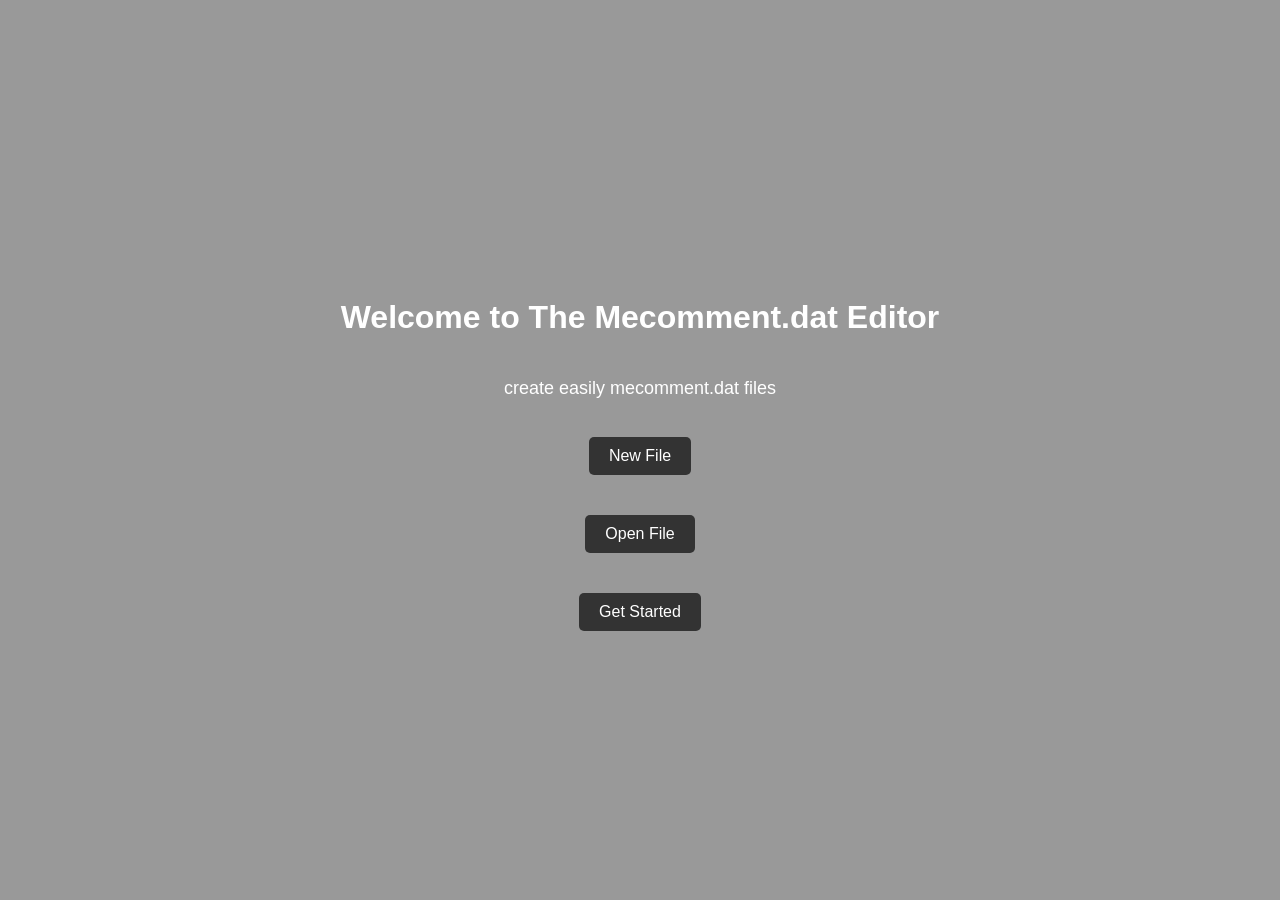
<file: index.html>
<!DOCTYPE html>
<html lang="en">
<head>
    <meta charset="UTF-8">
    <meta name="viewport" content="width=device-width, initial-scale=1.0">
    <title>mecomment.dat editor</title>
    <link rel="stylesheet" href="style.css">
</head>
<body>

    <video autoplay muted loop id="bg-video">
        <source src="wave.mp4" type="video/mp4">
        Votre navigateur ne prend pas en charge les vidéos HTML5.
    </video>

    <div id="main-content">
        <h1>Welcome to The Mecomment.dat Editor</h1>
        <p>create easily mecomment.dat files</p>
        
        <button onclick="window.location.href='editor.html'">New File</button>
        <button onclick="window.location.href='open.html'">Open File</button>
        
        <button type="button" id="get-started-btn" class="btn-link">Get Started</button>
    </div>

    <div id="tuto-modal" class="modal">
        <div class="modal-content">
            <span class="close-tuto">&times;</span>
            <h2>How to use mecomment.dat Editor 🎮</h2>
            <hr style="border: 1px solid #ff9900; margin-bottom: 20px;">
            
            <div class="tuto-step">
                <h3>1️⃣ Create or Open a File</h3>
                <p>Click on <strong>"New File"</strong> to start from scratch or <strong>"Open File"</strong> to import an existing <code>mecomment.dat</code> from your computer.</p>
            </div>

            <div class="tuto-step">
                <h3>2️⃣ Insert Moving Icons</h3>
                <p>Click on the <strong>"Moving Icons ▾"</strong> dropdown menu. You will see a large grid containing all PS3 icons sorted by categories. Click on any icon button to insert its text tag (ex: <code>[CIRCLE]</code>) where your cursor is.</p>
            </div>

            <div class="tuto-step">
                <h3>3️⃣ Compile and Save</h3>
                <p>When you click <strong>"Save and Download"</strong>, the editor automatically replaces all text tags with their exact secret Hexadecimal bytes (like <code>efa280</code>). The downloaded file is 100% clean and ready for your PS3 system or HxD!</p>
            </div>

            <div class="tuto-step">
                <h3>4️⃣ Installation on PS3</h3>
                <p>Place your newly generated <code>mecomment.dat</code> file into your PS3 directory via FTP or USB: <br><code>dev_hdd0/home/0000000X/friendim/mecomment.dat</code></p>
            </div>
        </div>
    </div>

    <script>
        const modal = document.getElementById("tuto-modal");
        const btn = document.getElementById("get-started-btn");
        const span = document.getElementsByClassName("close-tuto")[0];

        // Ouvre le tuto au clic sur Get Started
        btn.onclick = function() {
            modal.style.display = "block";
        }

        // Ferme le tuto au clic sur la petite croix (X)
        span.onclick = function() {
            modal.style.display = "none";
        }

        // Ferme le tuto si on clique n'importe où en dehors de la boîte blanche
        window.onclick = function(event) {
            if (event.target == modal) {
                modal.style.display = "none";
            }
        }
    </script>
</body>
</html>
</file>
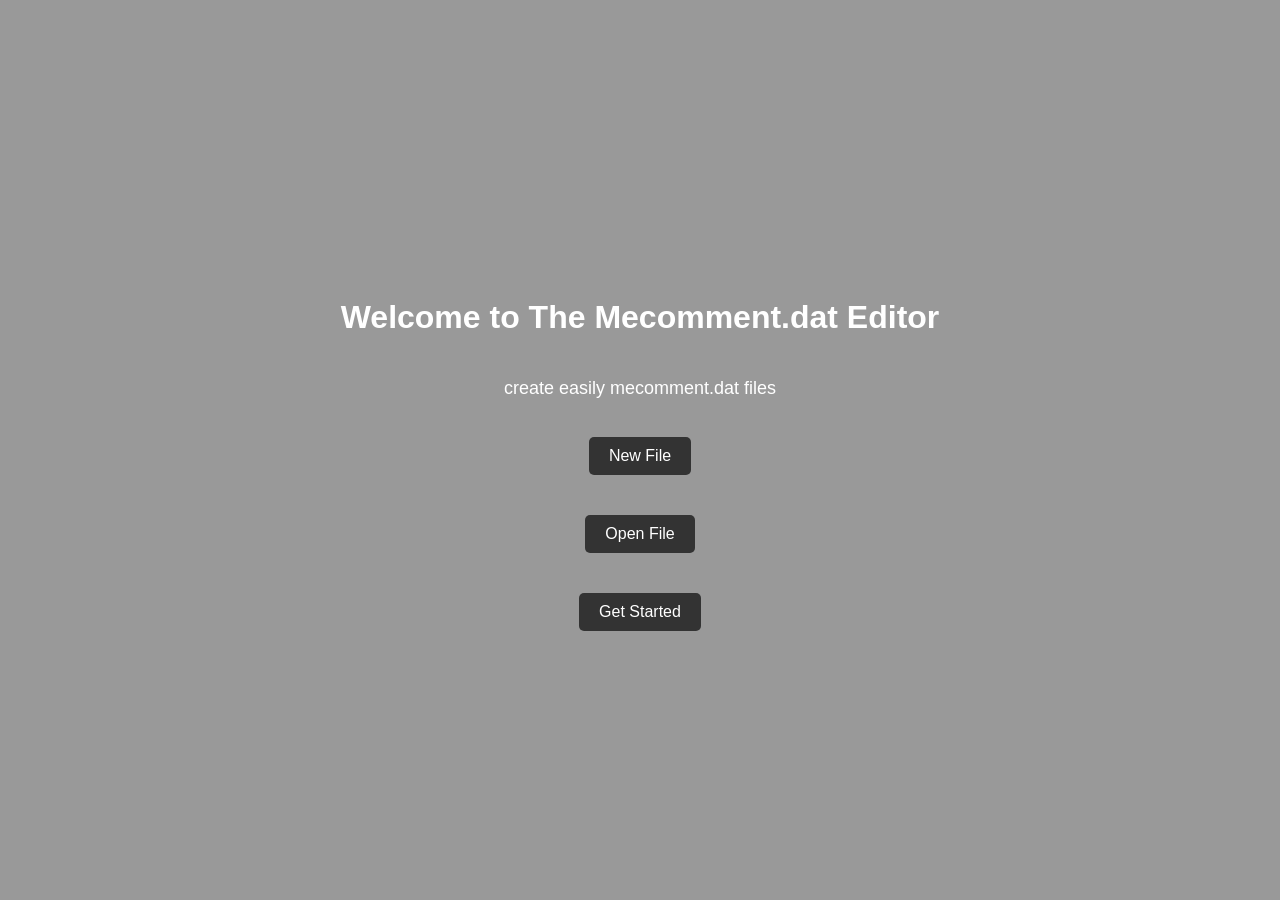
<file: templates/index.html>
<!DOCTYPE html>
<html lang="en">
<head>
    <meta charset="UTF-8">
    <meta name="viewport" content="width=device-width, initial-scale=1.0">
    <title>mecomment.dat editor</title>
    <link rel="stylesheet" href="/static/style.css">
</head>
<body>

    <video autoplay muted loop id="bg-video">
        <source src="/static/wave.mp4" type="video/mp4">
        Votre navigateur ne prend pas en charge les vidéos HTML5.
    </video>

    <div id="main-content">
        <h1>Welcome to The Mecomment.dat Editor</h1>
        <p>create easily mecomment.dat files</p>
        
        <button onclick="window.location.href='/editor'">New File</button>
        <button onclick="window.location.href='/open'">Open File</button>
        
        <button type="button" id="get-started-btn" class="btn-link">Get Started</button>
    </div>

    <div id="tuto-modal" class="modal">
        <div class="modal-content">
            <span class="close-tuto">&times;</span>
            <h2>How to use mecomment.dat Editor 🎮</h2>
            <hr style="border: 1px solid #ff9900; margin-bottom: 20px;">
            
            <div class="tuto-step">
                <h3>1️⃣ Create or Open a File</h3>
                <p>Click on <strong>"New File"</strong> to start from scratch or <strong>"Open File"</strong> to import an existing <code>mecomment.dat</code> from your computer.</p>
            </div>

            <div class="tuto-step">
                <h3>2️⃣ Insert Moving Icons</h3>
                <p>Click on the <strong>"Moving Icons ▾"</strong> dropdown menu. You will see a large grid containing all PS3 icons sorted by categories. Click on any icon button to insert its text tag (ex: <code>[CIRCLE]</code>) where your cursor is.</p>
            </div>

            <div class="tuto-step">
                <h3>3️⃣ Compile and Save</h3>
                <p>When you click <strong>"Save and Download"</strong>, the editor automatically replaces all text tags with their exact secret Hexadecimal bytes (like <code>efa280</code>). The downloaded file is 100% clean and ready for your PS3 system or HxD!</p>
            </div>

            <div class="tuto-step">
                <h3>4️⃣ Installation on PS3</h3>
                <p>Place your newly generated <code>mecomment.dat</code> file into your PS3 directory via FTP or USB: <br><code>dev_hdd0/home/0000000X/friendim/mecomment.dat</code></p>
            </div>
        </div>
    </div>

    <script>
        const modal = document.getElementById("tuto-modal");
        const btn = document.getElementById("get-started-btn");
        const span = document.getElementsByClassName("close-tuto")[0];

        // Ouvre le tuto au clic sur Get Started
        btn.onclick = function() {
            modal.style.display = "block";
        }

        // Ferme le tuto au clic sur la petite croix (X)
        span.onclick = function() {
            modal.style.display = "none";
        }

        // Ferme le tuto si on clique n'importe où en dehors de la boîte blanche
        window.onclick = function(event) {
            if (event.target == modal) {
                modal.style.display = "none";
            }
        }
    </script>
</body>
</html>
</file>
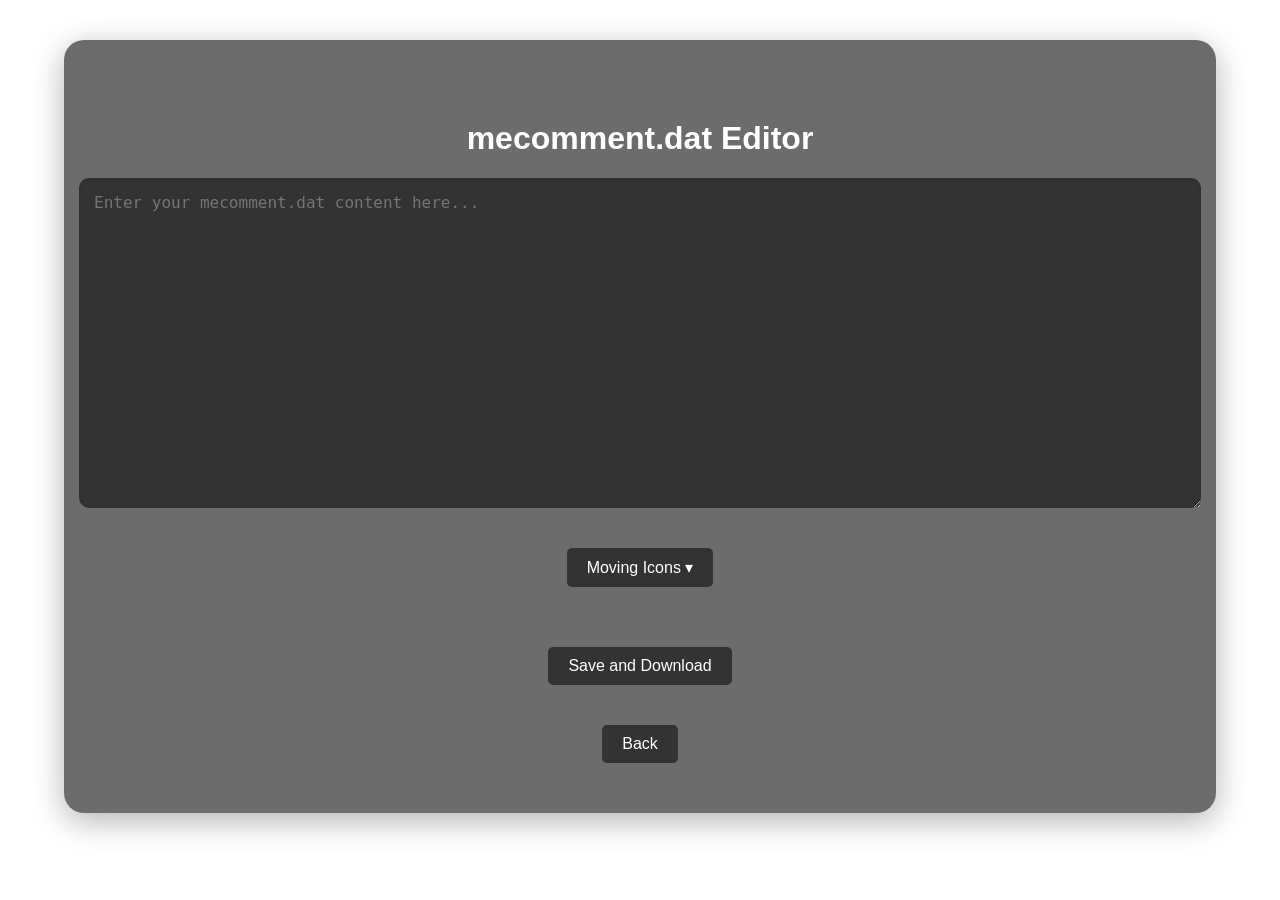
<file: editor.html>
<!DOCTYPE html>
<html lang="en">
<head>
    <meta charset="UTF-8">
    <meta name="viewport" content="width=device-width, initial-scale=1.0">
    <title>mecomment.dat editor</title>
    <link rel="stylesheet" href="style.css">
</head>
<body>

    <video autoplay muted loop id="bg-video">
        <source src="wave.mp4" type="video/mp4">
        Votre navigateur ne prend pas en charge les vidéos HTML5.
    </video>

    <div id="app">
        <h1>mecomment.dat Editor</h1>
        <textarea placeholder="Enter your mecomment.dat content here..." rows="20" cols="140"></textarea>
        
        <div class="dropdown">
            <button type="button" class="dropdown-btn">Moving Icons ▾</button>
            <div class="dropdown-content">
                
                <div class="dropdown-header">--- CONTROLLER & SYSTEM ---</div>
                <button type="button" class="icon-insert-btn" data-bytes="efa280">Circle</button>
                <button type="button" class="icon-insert-btn" data-bytes="efa281">Cross</button>
                <button type="button" class="icon-insert-btn" data-bytes="efa282">Square</button>
                <button type="button" class="icon-insert-btn" data-bytes="efa283">Triangle</button>
                <button type="button" class="icon-insert-btn" data-bytes="efa284">DPAD Up</button>
                <button type="button" class="icon-insert-btn" data-bytes="efa285">DPAD Down</button>
                <button type="button" class="icon-insert-btn" data-bytes="efa286">DPAD Left</button>
                <button type="button" class="icon-insert-btn" data-bytes="efa287">DPAD Right</button>
                <button type="button" class="icon-insert-btn" data-bytes="efa288">L1</button>
                <button type="button" class="icon-insert-btn" data-bytes="efa289">L2</button>
                <button type="button" class="icon-insert-btn" data-bytes="efa28a">L3</button>
                <button type="button" class="icon-insert-btn" data-bytes="efa28b">R1</button>
                <button type="button" class="icon-insert-btn" data-bytes="efa28c">R2</button>
                <button type="button" class="icon-insert-btn" data-bytes="efa28d">R3</button>
                <button type="button" class="icon-insert-btn" data-bytes="efa28e">Select</button>
                <button type="button" class="icon-insert-btn" data-bytes="efa28f">Start</button>
                <button type="button" class="icon-insert-btn" data-bytes="efa292">PSButton</button>
                <button type="button" class="icon-insert-btn" data-bytes="efa293">L2/DPAD Left</button>
                <button type="button" class="icon-insert-btn" data-bytes="efa294">R2/DPAD Right</button>
                
                <div class="dropdown-header">--- AUDIO & STATUS ---</div>
                <button type="button" class="icon-insert-btn" data-bytes="efa2a0">Speaker0</button>
                <button type="button" class="icon-insert-btn" data-bytes="efa2a1">Speaker1</button>
                <button type="button" class="icon-insert-btn" data-bytes="efa2a2">Speaker2</button>
                <button type="button" class="icon-insert-btn" data-bytes="efa2a3">Speaker3</button>
                <button type="button" class="icon-insert-btn" data-bytes="efa2a4">Mic Muted</button>
                <button type="button" class="icon-insert-btn" data-bytes="efa2a5">HQ</button>
                <button type="button" class="icon-insert-btn" data-bytes="efa2a6">Arrow Right</button>
                <button type="button" class="icon-insert-btn" data-bytes="efa2a7">0/3 Battery</button>
                <button type="button" class="icon-insert-btn" data-bytes="efa2a8">1/3 Battery</button>
                <button type="button" class="icon-insert-btn" data-bytes="efa2a9">2/3 Battery</button>
                <button type="button" class="icon-insert-btn" data-bytes="efa2aa">3/3 Battery</button>
                <button type="button" class="icon-insert-btn" data-bytes="efa2ab">Loading Battery (Moving)</button>
                <button type="button" class="icon-insert-btn" data-bytes="efa2ac">Bronze Trophy</button>
                <button type="button" class="icon-insert-btn" data-bytes="efa2ad">Silver Trophy</button>
                <button type="button" class="icon-insert-btn" data-bytes="efa2ae">Gold Trophy</button>
                <button type="button" class="icon-insert-btn" data-bytes="efa2af">Platin Trophy</button>
                
                <div class="dropdown-header">--- UI & ICONS ---</div>
                <button type="button" class="icon-insert-btn" data-bytes="efa2b0">Caps</button>
                <button type="button" class="icon-insert-btn" data-bytes="efa2b2">Keyboard</button>
                <button type="button" class="icon-insert-btn" data-bytes="efa2b3">Finger/Mouse</button>
                <button type="button" class="icon-insert-btn" data-bytes="efa2b4">Circle in Circle</button>
                <button type="button" class="icon-insert-btn" data-bytes="efa2b5">Circle</button>
                <button type="button" class="icon-insert-btn" data-bytes="efa2b6">PSPlus</button>
                <button type="button" class="icon-insert-btn" data-bytes="efa2b7">Headset</button>
                <button type="button" class="icon-insert-btn" data-bytes="efa2b8">Headset in Circle</button>
                <button type="button" class="icon-insert-btn" data-bytes="ef91a1">2 Hearts (Moving)</button>
                <button type="button" class="icon-insert-btn" data-bytes="ef91a2">Broken Heart (Moving)</button>
                <button type="button" class="icon-insert-btn" data-bytes="ef91a3">Heart with Arrow (Moving)</button>
                <button type="button" class="icon-insert-btn" data-bytes="ef91a4">Heart</button>
                <button type="button" class="icon-insert-btn" data-bytes="ef91a5">Spades</button>
                <button type="button" class="icon-insert-btn" data-bytes="ef91a6">Clubs</button>
                <button type="button" class="icon-insert-btn" data-bytes="ef91a7">Diamond</button>
                <button type="button" class="icon-insert-btn" data-bytes="ef91a8">!</button>
                <button type="button" class="icon-insert-btn" data-bytes="ef91a9">!!</button>
                <button type="button" class="icon-insert-btn" data-bytes="ef91aa">?</button>
                <button type="button" class="icon-insert-btn" data-bytes="ef91ab">?!</button>
                
                <div class="dropdown-header">--- EFFECTS & MUSIC ---</div>
                <button type="button" class="icon-insert-btn" data-bytes="ef91ad">Light Bulb</button>
                <button type="button" class="icon-insert-btn" data-bytes="ef91ae">Explosion (Moving)</button>
                <button type="button" class="icon-insert-btn" data-bytes="ef91af">3 Drops (Moving)</button>
                <button type="button" class="icon-insert-btn" data-bytes="ef91b0">Drop (Moving)</button>
                <button type="button" class="icon-insert-btn" data-bytes="ef91b1">Blast</button>
                <button type="button" class="icon-insert-btn" data-bytes="ef91b2">Flower</button>
                <button type="button" class="icon-insert-btn" data-bytes="ef91b3">Skull</button>
                <button type="button" class="icon-insert-btn" data-bytes="ef91b6">Stars (Moving)</button>
                <button type="button" class="icon-insert-btn" data-bytes="ef91b7">Fire (Moving)</button>
                <button type="button" class="icon-insert-btn" data-bytes="ef91b8">Note</button>
                <button type="button" class="icon-insert-btn" data-bytes="ef91b9">Note1</button>
                <button type="button" class="icon-insert-btn" data-bytes="ef91ba">Note2</button>
                <button type="button" class="icon-insert-btn" data-bytes="ef91bb">Note3</button>
                <button type="button" class="icon-insert-btn" data-bytes="ef91bc">2Notes</button>
                <button type="button" class="icon-insert-btn" data-bytes="ef91bd">2Notes1</button>

                <div class="dropdown-header">--- EXPRESSIONS & WEATHER ---</div>
                <button type="button" class="icon-insert-btn" data-bytes="ef928d">Lips</button>
                <button type="button" class="icon-insert-btn" data-bytes="ef928e">Lips with Tongue</button>
                <button type="button" class="icon-insert-btn" data-bytes="ef928f">Kissing Lips</button>
                <button type="button" class="icon-insert-btn" data-bytes="ef9290">Nose</button>
                <button type="button" class="icon-insert-btn" data-bytes="ef9293">Ear</button>
                <button type="button" class="icon-insert-btn" data-bytes="ef9294">Feet</button>
                <button type="button" class="icon-insert-btn" data-bytes="ef9295">Feet1</button>
                <button type="button" class="icon-insert-btn" data-bytes="ef929f">Sun (Moving)</button>
                <button type="button" class="icon-insert-btn" data-bytes="ef92a0">Flowers (Moving)</button>
                <button type="button" class="icon-insert-btn" data-bytes="ef92a1">Umbrella</button>
                <button type="button" class="icon-insert-btn" data-bytes="ef92a2">Rainbow</button>
                <button type="button" class="icon-insert-btn" data-bytes="ef92a3">Umbrella Raining (Moving)</button>
                <button type="button" class="icon-insert-btn" data-bytes="ef92a4">Snowman (Moving)</button>
                <button type="button" class="icon-insert-btn" data-bytes="ef92a5">Storm (Moving)</button>
                <button type="button" class="icon-insert-btn" data-bytes="ef92a6">Tornado</button>
                <button type="button" class="icon-insert-btn" data-bytes="ef92a8">Closed Umbrella</button>
                <button type="button" class="icon-insert-btn" data-bytes="ef92a9">Snowflake</button>
                <button type="button" class="icon-insert-btn" data-bytes="ef92b7">Bouquet</button>
                <button type="button" class="icon-insert-btn" data-bytes="ef92b8">Ring</button>
                <button type="button" class="icon-insert-btn" data-bytes="ef92b9">Loop</button>
                <button type="button" class="icon-insert-btn" data-bytes="ef92ba">Present</button>
                <button type="button" class="icon-insert-btn" data-bytes="ef92bb">Cake</button>
                <button type="button" class="icon-insert-btn" data-bytes="ef92bc">Money</button>
                <button type="button" class="icon-insert-btn" data-bytes="ef92bd">¥</button>
                <button type="button" class="icon-insert-btn" data-bytes="ef92be">$</button>
            </div>
        </div>

        <button id="save-btn">Save and Download</button>
        <a href="index.html">
            <button type="button">Back</button> 
        </a>
    </div>
    <script src="editor.js"></script>
</body>
</html>
</file>
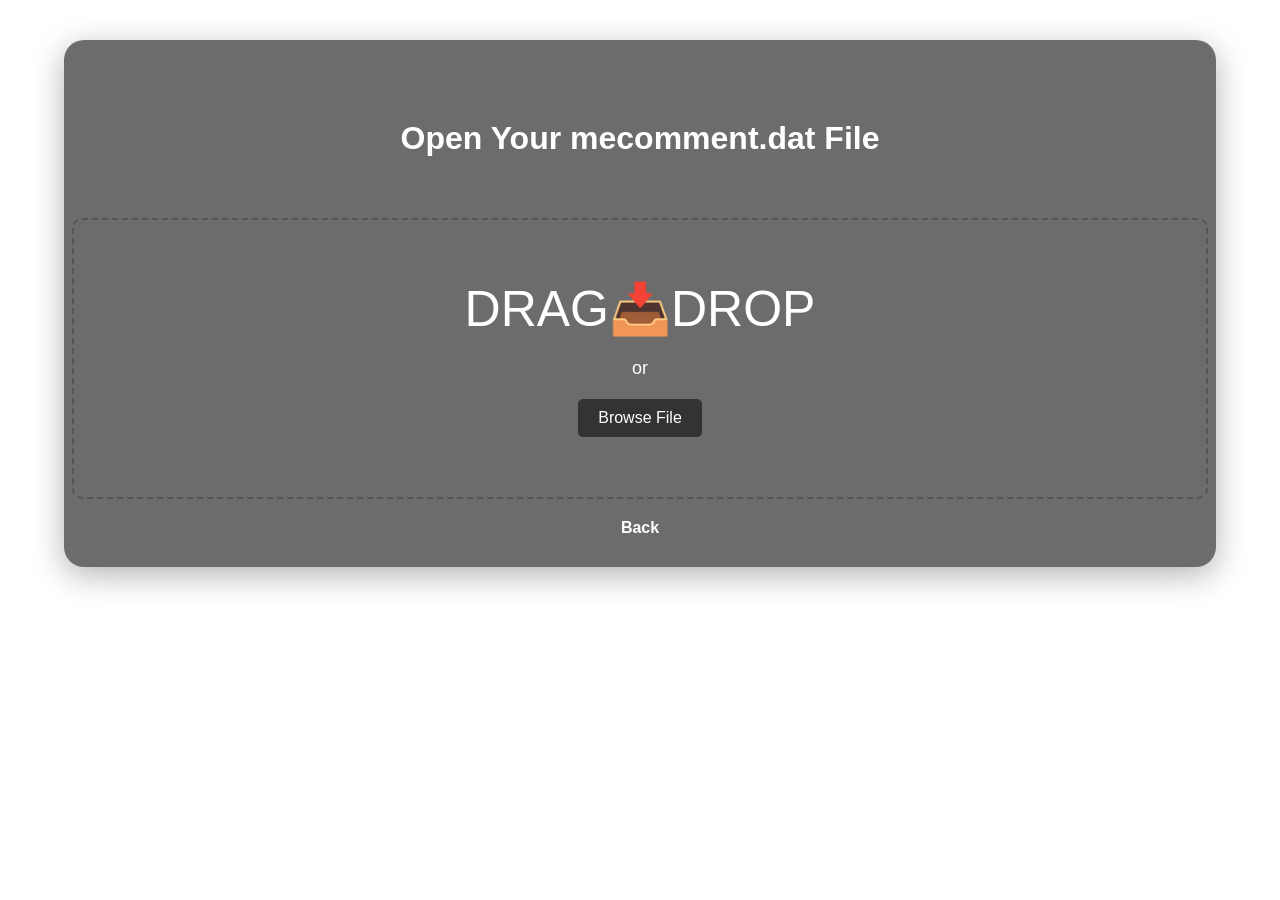
<file: open.html>
<!DOCTYPE html>
<html lang="en">
<head>
    <meta charset="UTF-8">
    <meta name="viewport" content="width=device-width, initial-scale=1.0">
    <title>Open mecomment.dat</title>
    <link rel="stylesheet" href="style.css">
</head>
<body>

    <video autoplay muted loop id="bg-video">
        <source src="wave.mp4" type="video/mp4">
    </video>

    <div id="app">
        <h1>Open Your mecomment.dat File</h1>
        
        <div id="drop-zone">
            <p id="drop-icon">DRAG📥DROP</p>
            <p>or</p>
            <button type="button" id="file-select-btn">Browse File</button>
            <input type="file" id="file-input" accept=".dat" style="display: none;">
        </div>

        <a href="index.html" class="link-btn" style="text-align: center; margin-top: 20px; max-width: 200px;">Back</a>
    </div>

    <script>
        const dropZone = document.getElementById('drop-zone');
        const fileInput = document.getElementById('file-input');
        const fileSelectBtn = document.getElementById('file-select-btn');

        // Déclenche l'input file lors du clic sur le bouton "Browse"
        fileSelectBtn.addEventListener('click', () => fileInput.click());

        // Gestion du changement de fichier via l'input "Browse"
        fileInput.addEventListener('change', (e) => {
            handleFile(e.target.files[0]);
        });

        // Empêcher le comportement par défaut du navigateur (ouvrir le fichier dans l'onglet)
        ['dragenter', 'dragover', 'dragleave', 'drop'].forEach(eventName => {
            dropZone.addEventListener(eventName, preventDefaults, false);
        });

        function preventDefaults(e) {
            e.preventDefault();
            e.stopPropagation();
        }

        // Effet visuel quand on survole la zone avec un fichier
        ['dragenter', 'dragover'].forEach(eventName => {
            dropZone.addEventListener(eventName, () => dropZone.classList.add('highlight'), false);
        });

        ['dragleave', 'drop'].forEach(eventName => {
            dropZone.addEventListener(eventName, () => dropZone.classList.remove('highlight'), false);
        });

        // Gestion du dépôt (Drop)
        dropZone.addEventListener('drop', (e) => {
            const dt = e.dataTransfer;
            const file = dt.files[0];
            handleFile(file);
        });

        // Fonction pour lire le fichier et l'envoyer vers l'éditeur
        function handleFile(file) {
            if (!file) return;

            // Optionnel : vérification du nom du fichier si vous voulez forcer "mecomment.dat"
            if (file.name !== "mecomment.dat" && !file.name.endsWith('.dat')) {
                alert("Please upload a valid .dat file (preferably mecomment.dat)");
                return;
            }

            const reader = new FileReader();
            
            // Lecture du fichier en tant que texte
            reader.readAsText(file);
            
            reader.onload = function() {
                // On stocke le contenu textuel dans le localStorage
                localStorage.setItem('loadedMecommentContent', reader.result);
                
                // Redirection automatique vers la page de l'éditeur (assurez-vous du nom du fichier HTML de votre éditeur)
                window.location.href = 'editor.html'; 
            };

            reader.onerror = function() {
                alert("Error reading file.");
            };
        }
    </script>
</body>
</html>
</file>
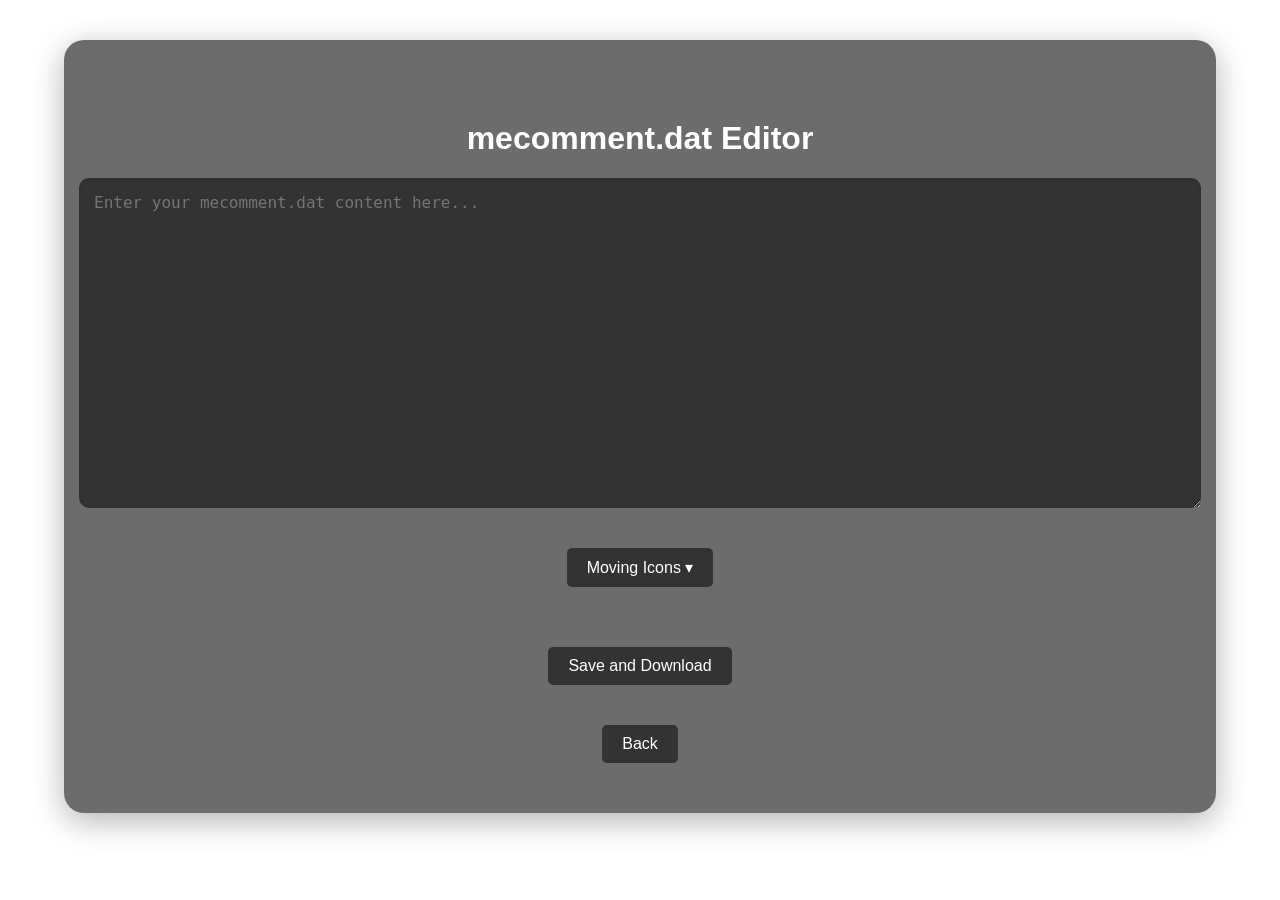
<file: templates/editor.html>
<!DOCTYPE html>
<html lang="en">
<head>
    <meta charset="UTF-8">
    <meta name="viewport" content="width=device-width, initial-scale=1.0">
    <title>mecomment.dat editor</title>
    <link rel="stylesheet" href="/static/style.css">
</head>
<body>

    <video autoplay muted loop id="bg-video">
        <source src="/static/wave.mp4" type="video/mp4">
        Votre navigateur ne prend pas en charge les vidéos HTML5.
    </video>

    <div id="app">
        <h1>mecomment.dat Editor</h1>
        <textarea placeholder="Enter your mecomment.dat content here..." rows="20" cols="140"></textarea>
        
        <div class="dropdown">
            <button type="button" class="dropdown-btn">Moving Icons ▾</button>
            <div class="dropdown-content">
                
                <div class="dropdown-header">--- CONTROLLER & SYSTEM ---</div>
                <button type="button" class="icon-insert-btn" data-bytes="efa280">Circle</button>
                <button type="button" class="icon-insert-btn" data-bytes="efa281">Cross</button>
                <button type="button" class="icon-insert-btn" data-bytes="efa282">Square</button>
                <button type="button" class="icon-insert-btn" data-bytes="efa283">Triangle</button>
                <button type="button" class="icon-insert-btn" data-bytes="efa284">DPAD Up</button>
                <button type="button" class="icon-insert-btn" data-bytes="efa285">DPAD Down</button>
                <button type="button" class="icon-insert-btn" data-bytes="efa286">DPAD Left</button>
                <button type="button" class="icon-insert-btn" data-bytes="efa287">DPAD Right</button>
                <button type="button" class="icon-insert-btn" data-bytes="efa288">L1</button>
                <button type="button" class="icon-insert-btn" data-bytes="efa289">L2</button>
                <button type="button" class="icon-insert-btn" data-bytes="efa28a">L3</button>
                <button type="button" class="icon-insert-btn" data-bytes="efa28b">R1</button>
                <button type="button" class="icon-insert-btn" data-bytes="efa28c">R2</button>
                <button type="button" class="icon-insert-btn" data-bytes="efa28d">R3</button>
                <button type="button" class="icon-insert-btn" data-bytes="efa28e">Select</button>
                <button type="button" class="icon-insert-btn" data-bytes="efa28f">Start</button>
                <button type="button" class="icon-insert-btn" data-bytes="efa292">PSButton</button>
                <button type="button" class="icon-insert-btn" data-bytes="efa293">L2/DPAD Left</button>
                <button type="button" class="icon-insert-btn" data-bytes="efa294">R2/DPAD Right</button>
                
                <div class="dropdown-header">--- AUDIO & STATUS ---</div>
                <button type="button" class="icon-insert-btn" data-bytes="efa2a0">Speaker0</button>
                <button type="button" class="icon-insert-btn" data-bytes="efa2a1">Speaker1</button>
                <button type="button" class="icon-insert-btn" data-bytes="efa2a2">Speaker2</button>
                <button type="button" class="icon-insert-btn" data-bytes="efa2a3">Speaker3</button>
                <button type="button" class="icon-insert-btn" data-bytes="efa2a4">Mic Muted</button>
                <button type="button" class="icon-insert-btn" data-bytes="efa2a5">HQ</button>
                <button type="button" class="icon-insert-btn" data-bytes="efa2a6">Arrow Right</button>
                <button type="button" class="icon-insert-btn" data-bytes="efa2a7">0/3 Battery</button>
                <button type="button" class="icon-insert-btn" data-bytes="efa2a8">1/3 Battery</button>
                <button type="button" class="icon-insert-btn" data-bytes="efa2a9">2/3 Battery</button>
                <button type="button" class="icon-insert-btn" data-bytes="efa2aa">3/3 Battery</button>
                <button type="button" class="icon-insert-btn" data-bytes="efa2ab">Loading Battery (Moving)</button>
                <button type="button" class="icon-insert-btn" data-bytes="efa2ac">Bronze Trophy</button>
                <button type="button" class="icon-insert-btn" data-bytes="efa2ad">Silver Trophy</button>
                <button type="button" class="icon-insert-btn" data-bytes="efa2ae">Gold Trophy</button>
                <button type="button" class="icon-insert-btn" data-bytes="efa2af">Platin Trophy</button>
                
                <div class="dropdown-header">--- UI & ICONS ---</div>
                <button type="button" class="icon-insert-btn" data-bytes="efa2b0">Caps</button>
                <button type="button" class="icon-insert-btn" data-bytes="efa2b2">Keyboard</button>
                <button type="button" class="icon-insert-btn" data-bytes="efa2b3">Finger/Mouse</button>
                <button type="button" class="icon-insert-btn" data-bytes="efa2b4">Circle in Circle</button>
                <button type="button" class="icon-insert-btn" data-bytes="efa2b5">Circle</button>
                <button type="button" class="icon-insert-btn" data-bytes="efa2b6">PSPlus</button>
                <button type="button" class="icon-insert-btn" data-bytes="efa2b7">Headset</button>
                <button type="button" class="icon-insert-btn" data-bytes="efa2b8">Headset in Circle</button>
                <button type="button" class="icon-insert-btn" data-bytes="ef91a1">2 Hearts (Moving)</button>
                <button type="button" class="icon-insert-btn" data-bytes="ef91a2">Broken Heart (Moving)</button>
                <button type="button" class="icon-insert-btn" data-bytes="ef91a3">Heart with Arrow (Moving)</button>
                <button type="button" class="icon-insert-btn" data-bytes="ef91a4">Heart</button>
                <button type="button" class="icon-insert-btn" data-bytes="ef91a5">Spades</button>
                <button type="button" class="icon-insert-btn" data-bytes="ef91a6">Clubs</button>
                <button type="button" class="icon-insert-btn" data-bytes="ef91a7">Diamond</button>
                <button type="button" class="icon-insert-btn" data-bytes="ef91a8">!</button>
                <button type="button" class="icon-insert-btn" data-bytes="ef91a9">!!</button>
                <button type="button" class="icon-insert-btn" data-bytes="ef91aa">?</button>
                <button type="button" class="icon-insert-btn" data-bytes="ef91ab">?!</button>
                
                <div class="dropdown-header">--- EFFECTS & MUSIC ---</div>
                <button type="button" class="icon-insert-btn" data-bytes="ef91ad">Light Bulb</button>
                <button type="button" class="icon-insert-btn" data-bytes="ef91ae">Explosion (Moving)</button>
                <button type="button" class="icon-insert-btn" data-bytes="ef91af">3 Drops (Moving)</button>
                <button type="button" class="icon-insert-btn" data-bytes="ef91b0">Drop (Moving)</button>
                <button type="button" class="icon-insert-btn" data-bytes="ef91b1">Blast</button>
                <button type="button" class="icon-insert-btn" data-bytes="ef91b2">Flower</button>
                <button type="button" class="icon-insert-btn" data-bytes="ef91b3">Skull</button>
                <button type="button" class="icon-insert-btn" data-bytes="ef91b6">Stars (Moving)</button>
                <button type="button" class="icon-insert-btn" data-bytes="ef91b7">Fire (Moving)</button>
                <button type="button" class="icon-insert-btn" data-bytes="ef91b8">Note</button>
                <button type="button" class="icon-insert-btn" data-bytes="ef91b9">Note1</button>
                <button type="button" class="icon-insert-btn" data-bytes="ef91ba">Note2</button>
                <button type="button" class="icon-insert-btn" data-bytes="ef91bb">Note3</button>
                <button type="button" class="icon-insert-btn" data-bytes="ef91bc">2Notes</button>
                <button type="button" class="icon-insert-btn" data-bytes="ef91bd">2Notes1</button>

                <div class="dropdown-header">--- EXPRESSIONS & WEATHER ---</div>
                <button type="button" class="icon-insert-btn" data-bytes="ef928d">Lips</button>
                <button type="button" class="icon-insert-btn" data-bytes="ef928e">Lips with Tongue</button>
                <button type="button" class="icon-insert-btn" data-bytes="ef928f">Kissing Lips</button>
                <button type="button" class="icon-insert-btn" data-bytes="ef9290">Nose</button>
                <button type="button" class="icon-insert-btn" data-bytes="ef9293">Ear</button>
                <button type="button" class="icon-insert-btn" data-bytes="ef9294">Feet</button>
                <button type="button" class="icon-insert-btn" data-bytes="ef9295">Feet1</button>
                <button type="button" class="icon-insert-btn" data-bytes="ef929f">Sun (Moving)</button>
                <button type="button" class="icon-insert-btn" data-bytes="ef92a0">Flowers (Moving)</button>
                <button type="button" class="icon-insert-btn" data-bytes="ef92a1">Umbrella</button>
                <button type="button" class="icon-insert-btn" data-bytes="ef92a2">Rainbow</button>
                <button type="button" class="icon-insert-btn" data-bytes="ef92a3">Umbrella Raining (Moving)</button>
                <button type="button" class="icon-insert-btn" data-bytes="ef92a4">Snowman (Moving)</button>
                <button type="button" class="icon-insert-btn" data-bytes="ef92a5">Storm (Moving)</button>
                <button type="button" class="icon-insert-btn" data-bytes="ef92a6">Tornado</button>
                <button type="button" class="icon-insert-btn" data-bytes="ef92a8">Closed Umbrella</button>
                <button type="button" class="icon-insert-btn" data-bytes="ef92a9">Snowflake</button>
                <button type="button" class="icon-insert-btn" data-bytes="ef92b7">Bouquet</button>
                <button type="button" class="icon-insert-btn" data-bytes="ef92b8">Ring</button>
                <button type="button" class="icon-insert-btn" data-bytes="ef92b9">Loop</button>
                <button type="button" class="icon-insert-btn" data-bytes="ef92ba">Present</button>
                <button type="button" class="icon-insert-btn" data-bytes="ef92bb">Cake</button>
                <button type="button" class="icon-insert-btn" data-bytes="ef92bc">Money</button>
                <button type="button" class="icon-insert-btn" data-bytes="ef92bd">¥</button>
                <button type="button" class="icon-insert-btn" data-bytes="ef92be">$</button>
            </div>
        </div>

        <button id="save-btn">Save and Download</button>
        <a href="/">
            <button type="button">Back</button> 
        </a>
    </div>
    <script src="/static/editor.js"></script>
</body>
</html>
</file>
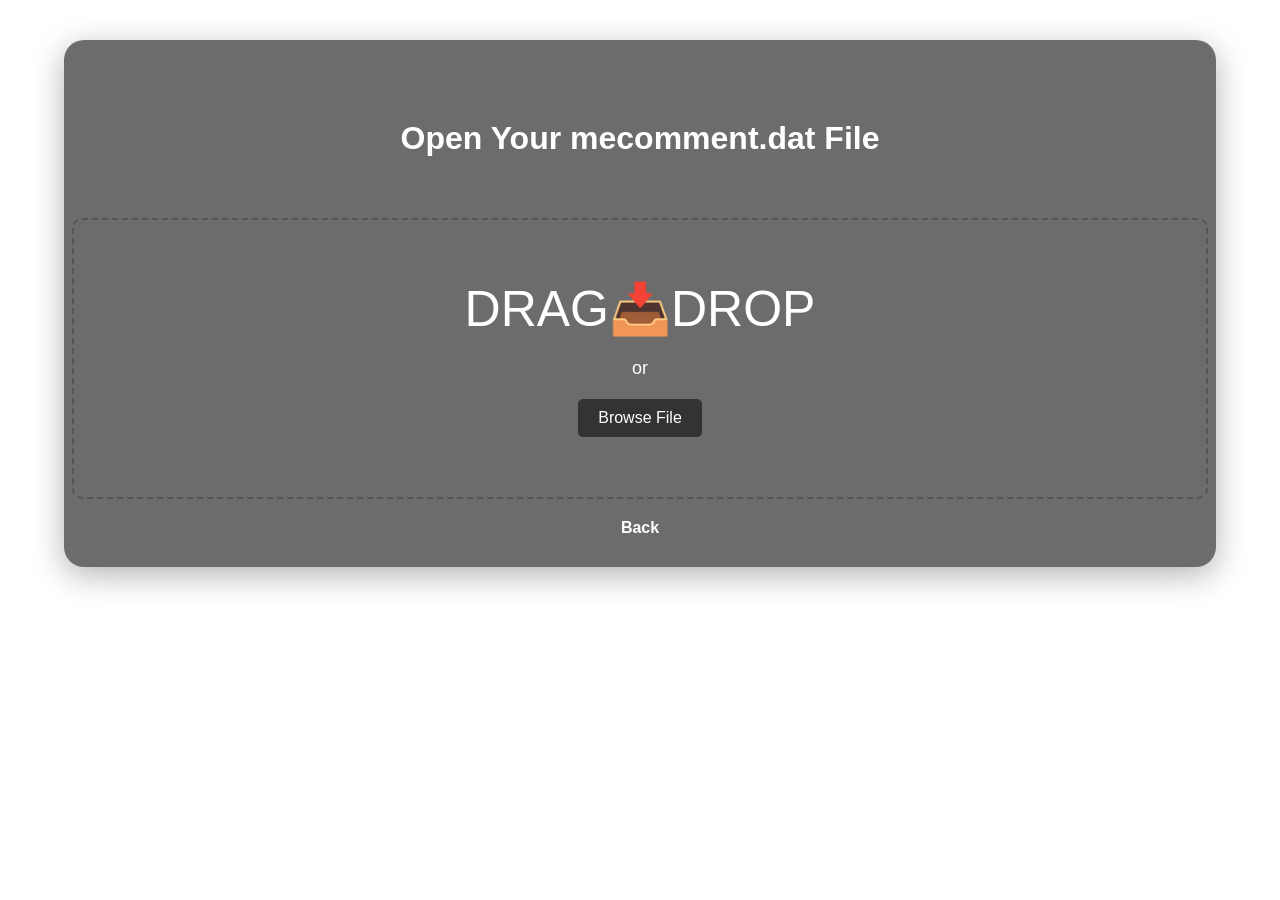
<file: templates/open.html>
<!DOCTYPE html>
<html lang="en">
<head>
    <meta charset="UTF-8">
    <meta name="viewport" content="width=device-width, initial-scale=1.0">
    <title>Open mecomment.dat</title>
    <link rel="stylesheet" href="/static/style.css">
</head>
<body>

    <video autoplay muted loop id="bg-video">
        <source src="/static/wave.mp4" type="video/mp4">
    </video>

    <div id="app">
        <h1>Open Your mecomment.dat File</h1>
        
        <div id="drop-zone">
            <p id="drop-icon">DRAG📥DROP</p>
            <p>or</p>
            <button type="button" id="file-select-btn">Browse File</button>
            <input type="file" id="file-input" accept=".dat" style="display: none;">
        </div>

        <a href="/" class="link-btn" style="text-align: center; margin-top: 20px; max-width: 200px;">Back</a>
    </div>

    <script>
        const dropZone = document.getElementById('drop-zone');
        const fileInput = document.getElementById('file-input');
        const fileSelectBtn = document.getElementById('file-select-btn');

        // Déclenche l'input file lors du clic sur le bouton "Browse"
        fileSelectBtn.addEventListener('click', () => fileInput.click());

        // Gestion du changement de fichier via l'input "Browse"
        fileInput.addEventListener('change', (e) => {
            handleFile(e.target.files[0]);
        });

        // Empêcher le comportement par défaut du navigateur (ouvrir le fichier dans l'onglet)
        ['dragenter', 'dragover', 'dragleave', 'drop'].forEach(eventName => {
            dropZone.addEventListener(eventName, preventDefaults, false);
        });

        function preventDefaults(e) {
            e.preventDefault();
            e.stopPropagation();
        }

        // Effet visuel quand on survole la zone avec un fichier
        ['dragenter', 'dragover'].forEach(eventName => {
            dropZone.addEventListener(eventName, () => dropZone.classList.add('highlight'), false);
        });

        ['dragleave', 'drop'].forEach(eventName => {
            dropZone.addEventListener(eventName, () => dropZone.classList.remove('highlight'), false);
        });

        // Gestion du dépôt (Drop)
        dropZone.addEventListener('drop', (e) => {
            const dt = e.dataTransfer;
            const file = dt.files[0];
            handleFile(file);
        });

        // Fonction pour lire le fichier et l'envoyer vers l'éditeur
        function handleFile(file) {
            if (!file) return;

            // Optionnel : vérification du nom du fichier si vous voulez forcer "mecomment.dat"
            if (file.name !== "mecomment.dat" && !file.name.endsWith('.dat')) {
                alert("Please upload a valid .dat file (preferably mecomment.dat)");
                return;
            }

            const reader = new FileReader();
            
            // Lecture du fichier en tant que texte
            reader.readAsText(file);
            
            reader.onload = function() {
                // On stocke le contenu textuel dans le localStorage
                localStorage.setItem('loadedMecommentContent', reader.result);
                
                // Redirection automatique vers la page de l'éditeur (assurez-vous du nom du fichier HTML de votre éditeur)
                window.location.href = '/editor'; 
            };

            reader.onerror = function() {
                alert("Error reading file.");
            };
        }
    </script>
</body>
</html>
</file>
<file: style.css>
body {
    margin: 0;
    padding: 0;
    font-family: Arial, sans-serif;
    color: #fff; /* On passe le texte par défaut en blanc pour qu'il ressorte */
    
    /* --- CORRECTION ICI --- */
    overflow-y: auto; /* Permet le défilement si un élément en a besoin */
    overflow-x: hidden; /* Empêche le scroll horizontal inutile si la vidéo dépasse */
}

/* Style pour la vidéo en arrière-plan */
#bg-video {
    position: fixed;
    top: 0;
    left: 0;
    width: 100vw;
    height: 100vh;
    object-fit: cover;
    z-index: -1; /* En arrière-plan absolu */
}

/* Conteneur principal superposé */
#main-content {
    position: relative; /* Indispensable pour se placer AU-DESSUS du z-index de la vidéo */
    z-index: 1;
    display: flex;
    flex-direction: column;
    align-items: center;
    justify-content: center;
    height: 100vh;
    width: 100vw;
    /* Un fond noir très transparent (0.4) pour faire ressortir le texte sans cacher la vidéo */
    background-color: rgba(0, 0, 0, 0.4); 
    padding: 20px;
    box-sizing: border-box; /* Évite les décalages avec le padding */
}

h1 {
    text-align: center;
    margin-top: 50px;
    color: #fff; 
}

p {
    text-align: center;
    font-size: 18px;
    margin-top: 20px;
    color: #fff; 
}

/* Applique le même style de bouton au lien "Get Started" */
button, .btn-link {
    display: block;
    margin: 20px auto; /* Ajusté pour espacer proprement les 3 boutons */
    padding: 10px 20px;
    font-size: 16px;
    background-color: #333; 
    color: white; 
    border: none;
    border-radius: 5px;
    cursor: pointer;
    text-align: center;
    text-decoration: none; /* Retire le soulignement du lien */
}

button:hover, .btn-link:hover {
    transform: scale(1.05);
    color: white; /* Reste blanc au survol */
}

a {
    color: #fff; 
    text-decoration: none;
    font-weight: bold;
}

#app {
    width: 90%;
    max-width: 2500px; /* Largeur maximale du panneau */
    margin: 40px auto;
    padding: 30px;
    background-color: rgba(30, 30, 30, 0.65); /* Fond sombre semi-transparent */
    
    /* L'effet magique : Floute ce qui se trouve DERRIÈRE le panneau */
    backdrop-filter: blur(10px); 
    -webkit-backdrop-filter: blur(10px); /* Pour la compatibilité Safari */
    
    border-radius: 20px; /* Bordures bien arrondies comme sur la photo */
    box-shadow: 0 8px 32px rgba(0, 0, 0, 0.3);
    
    display: flex;
    flex-direction: column;
    align-items: center; /* Centre les titres et boutons horizontalement */
    box-sizing: border-box;
}

textarea {
    width: 100%;
    height: 300px;
    padding: 15px;
    font-size: 16px;
    border: none;
    border-radius: 10px;
    background-color: #333; /* Fond sombre pour le textarea */
    color: #fff; /* Texte en blanc pour contraster avec le fond sombre */
    box-shadow: inset 0 2px 4px rgba(0, 0, 0, 0.1);
    resize: vertical; /* Permet de redimensionner verticalement seulement */
}

#drop-zone {
    width: 100%;
    padding: 40px 20px;
    border: 2px dashed #555; /* Bordure en pointillés pour la zone de drop */
    border-radius: 10px;
    text-align: center;
    color: #fff; /* Texte en blanc pour contraster avec le fond sombre */
    margin-top: 40px;
    cursor: pointer;
}

#drop-zone:hover {
    background-color: rgba(255, 255, 255, 0.1); /* Légère surbrillance au survol */
}

#drop-icon {
    font-size: 50px;
    margin-bottom: 20px;
}

/* ==========================================================================
   CORRECTION DU MENU DÉROULANT (AFFICHAGE EN COMPACT / GRILLE AVEC SCROLL)
   ========================================================================== */

/* Conteneur principal du bouton menu */
.dropdown {
    position: relative;
    display: inline-block;
    margin: 20px auto;
    text-align: center;
}

/* La liste noire déroulante contenant les 95 icônes */
.dropdown-content {
    display: none; /* Géré par le JavaScript (classe .show) au clic */
    position: absolute;
    left: 50%;
    transform: translateX(-50%); /* Centre horizontalement sous le bouton */
    background-color: #1e1e1e;
    width: 1080px; /* Augmenté pour pouvoir mettre plusieurs boutons côte à côte */
    max-width: 90vw; /* Évite de dépasser sur les petits écrans */
    box-shadow: 0px 10px 25px rgba(0, 0, 0, 0.7);
    z-index: 9999; /* Passe obligatoirement par-dessus le fond et le textarea */
    border-radius: 10px;
    margin-top: 8px;
    padding: 20px;
    box-sizing: border-box;
    text-align: left; /* Aligne le contenu à gauche pour la grille */
    
    /* --- SYSTÈME DE SCROLL VISIBLE --- */
    max-height: 280px;           /* Hauteur max de la boîte avant d'activer le scroll */
    overflow-y: scroll !important; /* Force Windows à afficher la barre verticale */
    overflow-x: hidden;          /* Coupe les débordements horizontaux */
}

/* Classe injectée par JavaScript pour ouvrir le menu */
.dropdown-content.show {
    display: block;
}

/* Style des séparateurs de catégories (ex: --- CONTROLLER ---) */
.dropdown-header {
    display: block;
    width: 100%;
    background-color: #111;
    color: #ff9900; /* Orange signature PS3 */
    font-size: 11px;
    font-weight: bold;
    padding: 6px 0;
    text-align: center;
    letter-spacing: 1px;
    margin-top: 10px;
    margin-bottom: 5px;
    border-radius: 3px;
    clear: both; /* S'assure que l'en-tête casse la grille précédente */
}
.dropdown-header:first-child {
    margin-top: 0;
}

/* --- CORRECTION POUR METTRE PLUSIEURS ICÔNES CÔTE À CÔTE --- */
.dropdown-content button.icon-insert-btn {
    display: inline-block !important; /* Force l'affichage côte à côte */
    width: calc(10% - 10px) !important; /* Met exactement 10 boutons par ligne */
    margin: 3px !important; /* Petit espace tout autour de chaque bouton */
    padding: 8px 10px !important;
    background-color: #2a2a2a !important;
    color: #fff !important;
    border: 1px solid #3a3a3a !important;
    border-radius: 4px !important;
    text-align: center !important; /* Centre le texte dans son petit bloc */
    font-size: 12px !important;
    cursor: pointer !important;
    box-sizing: border-box !important;
    white-space: nowrap; /* Évite que le texte des boutons longs passe à la ligne */
    overflow: hidden;
    text-overflow: ellipsis; /* Coupe proprement par "..." si un nom est vraiment trop long */
}

/* Gestion du survol des icônes dans la liste */
.dropdown-content button.icon-insert-btn:hover {
    background-color: #ff9900 !important; /* Devient orange PS3 au survol */
    color: #000 !important; /* Le texte passe en noir pour contraster */
    transform: none !important; /* Désactive le gros zoom global qui ferait trembler la grille */
}

/* --- VISUALISATION DE LA BARRE DE SCROLL --- */
.dropdown-content::-webkit-scrollbar {
    width: 10px; /* Largeur de la barre */
}

.dropdown-content::-webkit-scrollbar-track {
    background: #111; /* Fond de la glissière */
    border-radius: 0 10px 10px 0;
}

.dropdown-content::-webkit-scrollbar-thumb {
    background: #555; /* Couleur de la barre de scroll */
    border-radius: 5px;
    border: 1px solid #111;
}

.dropdown-content::-webkit-scrollbar-thumb:hover {
    background: #ff9900; /* La barre devient orange quand tu la survoles */
}

/* ==========================================================================
   STYLE DE LA POP-UP DE TUTORIEL (INDEX.HTML)
   ========================================================================== */

/* Fond de la boîte modale (prend tout l'écran) */
.modal {
    display: none; /* Caché par défaut */
    position: fixed; 
    z-index: 10000; /* Reste au-dessus de tout */
    left: 0;
    top: 0;
    width: 100%;
    height: 100%;
    background-color: rgba(0, 0, 0, 0.6); /* Fond d'assombrissement arrière */
    backdrop-filter: blur(5px); /* Floute l'arrière-plan */
}

/* Contenu de la boîte du Tuto */
.modal-content {
    background-color: rgba(25, 25, 25, 0.9); /* Fond très sombre et élégant */
    border: 1px solid #444;
    margin: 3% auto; /* Place la boîte au centre verticalement */
    padding: 30px;
    width: 80%;
    max-width: 650px; /* Largeur max du guide */
    border-radius: 15px;
    box-shadow: 0 10px 30px rgba(0, 0, 0, 0.7);
    color: #fff;
    text-align: left; /* Aligne le texte du tuto proprement à gauche */
    box-sizing: border-box;
}

/* Style de la croix de fermeture (X) */
.close-tuto {
    color: #aaa;
    float: right;
    font-size: 28px;
    font-weight: bold;
    cursor: pointer;
    line-height: 20px;
}

.close-tuto:hover {
    color: #ff9900; /* Devient orange au survol */
}

/* Style des étapes du tuto */
.tuto-step {
    margin-bottom: 20px;
}

.tuto-step h3 {
    margin: 0 0 5px 0;
    color: #ff9900; /* Titres d'étapes en Orange PS3 */
    font-size: 16px;
}

.tuto-step p {
    margin: 0;
    font-size: 14px;
    color: #ddd;
    text-align: left; /* Force le texte du tuto à gauche */
    line-height: 1.5;
}

.tuto-step code {
    background-color: #111;
    padding: 2px 6px;
    border-radius: 4px;
    font-family: Consolas, monospace;
    color: #ff9900;
}
</file>
<file: static/style.css>
body {
    margin: 0;
    padding: 0;
    font-family: Arial, sans-serif;
    color: #fff; /* On passe le texte par défaut en blanc pour qu'il ressorte */
    
    /* --- CORRECTION ICI --- */
    overflow-y: auto; /* Permet le défilement si un élément en a besoin */
    overflow-x: hidden; /* Empêche le scroll horizontal inutile si la vidéo dépasse */
}

/* Style pour la vidéo en arrière-plan */
#bg-video {
    position: fixed;
    top: 0;
    left: 0;
    width: 100vw;
    height: 100vh;
    object-fit: cover;
    z-index: -1; /* En arrière-plan absolu */
}

/* Conteneur principal superposé */
#main-content {
    position: relative; /* Indispensable pour se placer AU-DESSUS du z-index de la vidéo */
    z-index: 1;
    display: flex;
    flex-direction: column;
    align-items: center;
    justify-content: center;
    height: 100vh;
    width: 100vw;
    /* Un fond noir très transparent (0.4) pour faire ressortir le texte sans cacher la vidéo */
    background-color: rgba(0, 0, 0, 0.4); 
    padding: 20px;
    box-sizing: border-box; /* Évite les décalages avec le padding */
}

h1 {
    text-align: center;
    margin-top: 50px;
    color: #fff; 
}

p {
    text-align: center;
    font-size: 18px;
    margin-top: 20px;
    color: #fff; 
}

/* Applique le même style de bouton au lien "Get Started" */
button, .btn-link {
    display: block;
    margin: 20px auto; /* Ajusté pour espacer proprement les 3 boutons */
    padding: 10px 20px;
    font-size: 16px;
    background-color: #333; 
    color: white; 
    border: none;
    border-radius: 5px;
    cursor: pointer;
    text-align: center;
    text-decoration: none; /* Retire le soulignement du lien */
}

button:hover, .btn-link:hover {
    transform: scale(1.05);
    color: white; /* Reste blanc au survol */
}

a {
    color: #fff; 
    text-decoration: none;
    font-weight: bold;
}

#app {
    width: 90%;
    max-width: 2500px; /* Largeur maximale du panneau */
    margin: 40px auto;
    padding: 30px;
    background-color: rgba(30, 30, 30, 0.65); /* Fond sombre semi-transparent */
    
    /* L'effet magique : Floute ce qui se trouve DERRIÈRE le panneau */
    backdrop-filter: blur(10px); 
    -webkit-backdrop-filter: blur(10px); /* Pour la compatibilité Safari */
    
    border-radius: 20px; /* Bordures bien arrondies comme sur la photo */
    box-shadow: 0 8px 32px rgba(0, 0, 0, 0.3);
    
    display: flex;
    flex-direction: column;
    align-items: center; /* Centre les titres et boutons horizontalement */
    box-sizing: border-box;
}

textarea {
    width: 100%;
    height: 300px;
    padding: 15px;
    font-size: 16px;
    border: none;
    border-radius: 10px;
    background-color: #333; /* Fond sombre pour le textarea */
    color: #fff; /* Texte en blanc pour contraster avec le fond sombre */
    box-shadow: inset 0 2px 4px rgba(0, 0, 0, 0.1);
    resize: vertical; /* Permet de redimensionner verticalement seulement */
}

#drop-zone {
    width: 100%;
    padding: 40px 20px;
    border: 2px dashed #555; /* Bordure en pointillés pour la zone de drop */
    border-radius: 10px;
    text-align: center;
    color: #fff; /* Texte en blanc pour contraster avec le fond sombre */
    margin-top: 40px;
    cursor: pointer;
}

#drop-zone:hover {
    background-color: rgba(255, 255, 255, 0.1); /* Légère surbrillance au survol */
}

#drop-icon {
    font-size: 50px;
    margin-bottom: 20px;
}

/* ==========================================================================
   CORRECTION DU MENU DÉROULANT (AFFICHAGE EN COMPACT / GRILLE AVEC SCROLL)
   ========================================================================== */

/* Conteneur principal du bouton menu */
.dropdown {
    position: relative;
    display: inline-block;
    margin: 20px auto;
    text-align: center;
}

/* La liste noire déroulante contenant les 95 icônes */
.dropdown-content {
    display: none; /* Géré par le JavaScript (classe .show) au clic */
    position: absolute;
    left: 50%;
    transform: translateX(-50%); /* Centre horizontalement sous le bouton */
    background-color: #1e1e1e;
    width: 1080px; /* Augmenté pour pouvoir mettre plusieurs boutons côte à côte */
    max-width: 90vw; /* Évite de dépasser sur les petits écrans */
    box-shadow: 0px 10px 25px rgba(0, 0, 0, 0.7);
    z-index: 9999; /* Passe obligatoirement par-dessus le fond et le textarea */
    border-radius: 10px;
    margin-top: 8px;
    padding: 20px;
    box-sizing: border-box;
    text-align: left; /* Aligne le contenu à gauche pour la grille */
    
    /* --- SYSTÈME DE SCROLL VISIBLE --- */
    max-height: 280px;           /* Hauteur max de la boîte avant d'activer le scroll */
    overflow-y: scroll !important; /* Force Windows à afficher la barre verticale */
    overflow-x: hidden;          /* Coupe les débordements horizontaux */
}

/* Classe injectée par JavaScript pour ouvrir le menu */
.dropdown-content.show {
    display: block;
}

/* Style des séparateurs de catégories (ex: --- CONTROLLER ---) */
.dropdown-header {
    display: block;
    width: 100%;
    background-color: #111;
    color: #ff9900; /* Orange signature PS3 */
    font-size: 11px;
    font-weight: bold;
    padding: 6px 0;
    text-align: center;
    letter-spacing: 1px;
    margin-top: 10px;
    margin-bottom: 5px;
    border-radius: 3px;
    clear: both; /* S'assure que l'en-tête casse la grille précédente */
}
.dropdown-header:first-child {
    margin-top: 0;
}

/* --- CORRECTION POUR METTRE PLUSIEURS ICÔNES CÔTE À CÔTE --- */
.dropdown-content button.icon-insert-btn {
    display: inline-block !important; /* Force l'affichage côte à côte */
    width: calc(10% - 10px) !important; /* Met exactement 10 boutons par ligne */
    margin: 3px !important; /* Petit espace tout autour de chaque bouton */
    padding: 8px 10px !important;
    background-color: #2a2a2a !important;
    color: #fff !important;
    border: 1px solid #3a3a3a !important;
    border-radius: 4px !important;
    text-align: center !important; /* Centre le texte dans son petit bloc */
    font-size: 12px !important;
    cursor: pointer !important;
    box-sizing: border-box !important;
    white-space: nowrap; /* Évite que le texte des boutons longs passe à la ligne */
    overflow: hidden;
    text-overflow: ellipsis; /* Coupe proprement par "..." si un nom est vraiment trop long */
}

/* Gestion du survol des icônes dans la liste */
.dropdown-content button.icon-insert-btn:hover {
    background-color: #ff9900 !important; /* Devient orange PS3 au survol */
    color: #000 !important; /* Le texte passe en noir pour contraster */
    transform: none !important; /* Désactive le gros zoom global qui ferait trembler la grille */
}

/* --- VISUALISATION DE LA BARRE DE SCROLL --- */
.dropdown-content::-webkit-scrollbar {
    width: 10px; /* Largeur de la barre */
}

.dropdown-content::-webkit-scrollbar-track {
    background: #111; /* Fond de la glissière */
    border-radius: 0 10px 10px 0;
}

.dropdown-content::-webkit-scrollbar-thumb {
    background: #555; /* Couleur de la barre de scroll */
    border-radius: 5px;
    border: 1px solid #111;
}

.dropdown-content::-webkit-scrollbar-thumb:hover {
    background: #ff9900; /* La barre devient orange quand tu la survoles */
}

/* ==========================================================================
   STYLE DE LA POP-UP DE TUTORIEL (INDEX.HTML)
   ========================================================================== */

/* Fond de la boîte modale (prend tout l'écran) */
.modal {
    display: none; /* Caché par défaut */
    position: fixed; 
    z-index: 10000; /* Reste au-dessus de tout */
    left: 0;
    top: 0;
    width: 100%;
    height: 100%;
    background-color: rgba(0, 0, 0, 0.6); /* Fond d'assombrissement arrière */
    backdrop-filter: blur(5px); /* Floute l'arrière-plan */
}

/* Contenu de la boîte du Tuto */
.modal-content {
    background-color: rgba(25, 25, 25, 0.9); /* Fond très sombre et élégant */
    border: 1px solid #444;
    margin: 3% auto; /* Place la boîte au centre verticalement */
    padding: 30px;
    width: 80%;
    max-width: 650px; /* Largeur max du guide */
    border-radius: 15px;
    box-shadow: 0 10px 30px rgba(0, 0, 0, 0.7);
    color: #fff;
    text-align: left; /* Aligne le texte du tuto proprement à gauche */
    box-sizing: border-box;
}

/* Style de la croix de fermeture (X) */
.close-tuto {
    color: #aaa;
    float: right;
    font-size: 28px;
    font-weight: bold;
    cursor: pointer;
    line-height: 20px;
}

.close-tuto:hover {
    color: #ff9900; /* Devient orange au survol */
}

/* Style des étapes du tuto */
.tuto-step {
    margin-bottom: 20px;
}

.tuto-step h3 {
    margin: 0 0 5px 0;
    color: #ff9900; /* Titres d'étapes en Orange PS3 */
    font-size: 16px;
}

.tuto-step p {
    margin: 0;
    font-size: 14px;
    color: #ddd;
    text-align: left; /* Force le texte du tuto à gauche */
    line-height: 1.5;
}

.tuto-step code {
    background-color: #111;
    padding: 2px 6px;
    border-radius: 4px;
    font-family: Consolas, monospace;
    color: #ff9900;
}
</file>
